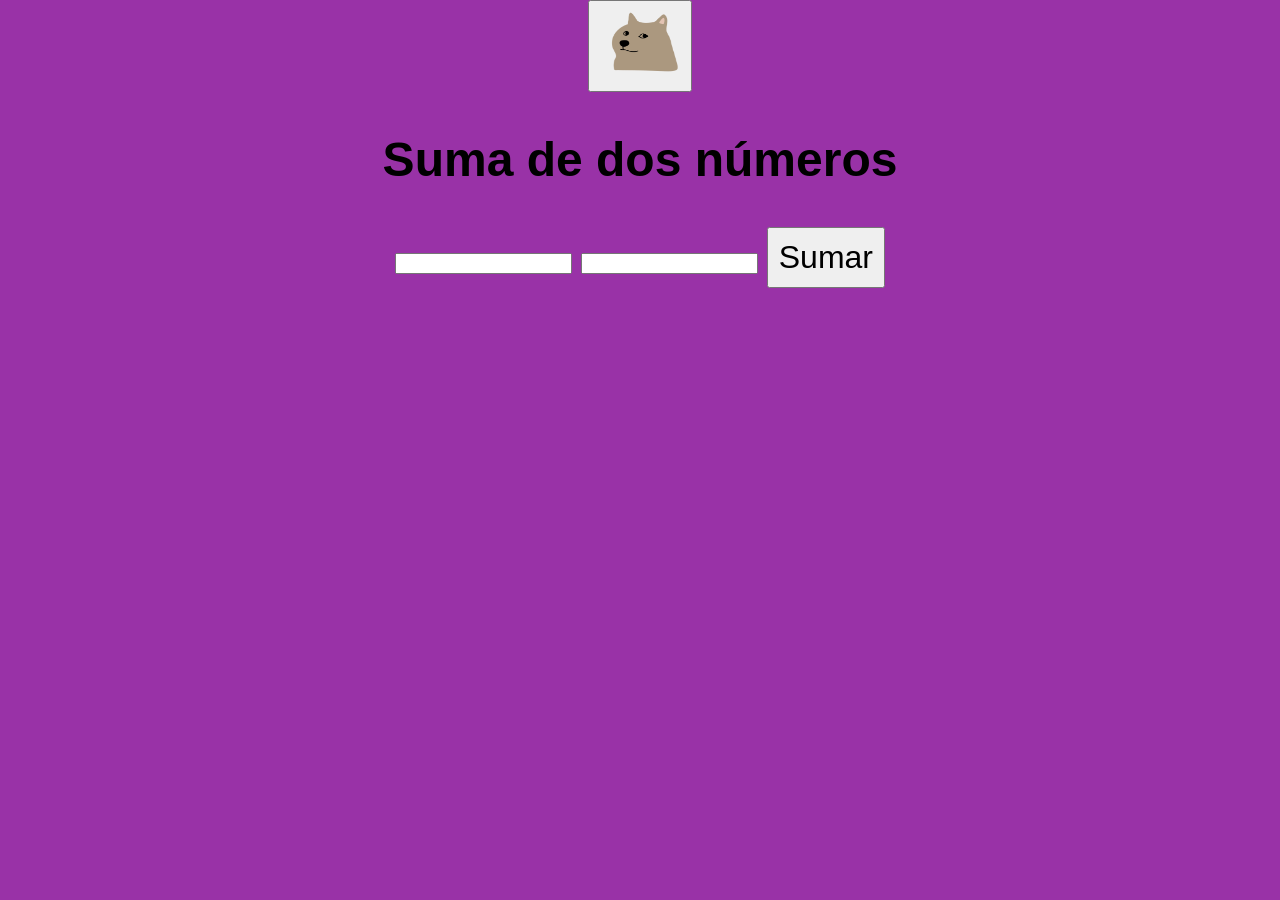
<file: index.html>
<!DOCTYPE html>
<html lang="es">
    <head>
        <meta charset="UTF-8">
        <title>Suma dos números</title>
        <link rel="stylesheet" href="style.css">
        <script src="javascript.js"></script>
    </head>
        
<body>

<button type="submit"
oneclick = "handleclick">

<img src="3.png">
</button>

<h2>Suma de dos números</h2>

<input type="text" id="num1">
<input type="text" id="num2">

<button onclick="sumar()">Sumar</button>

<div id="resultado"></div>

</body>
</html>
</file>
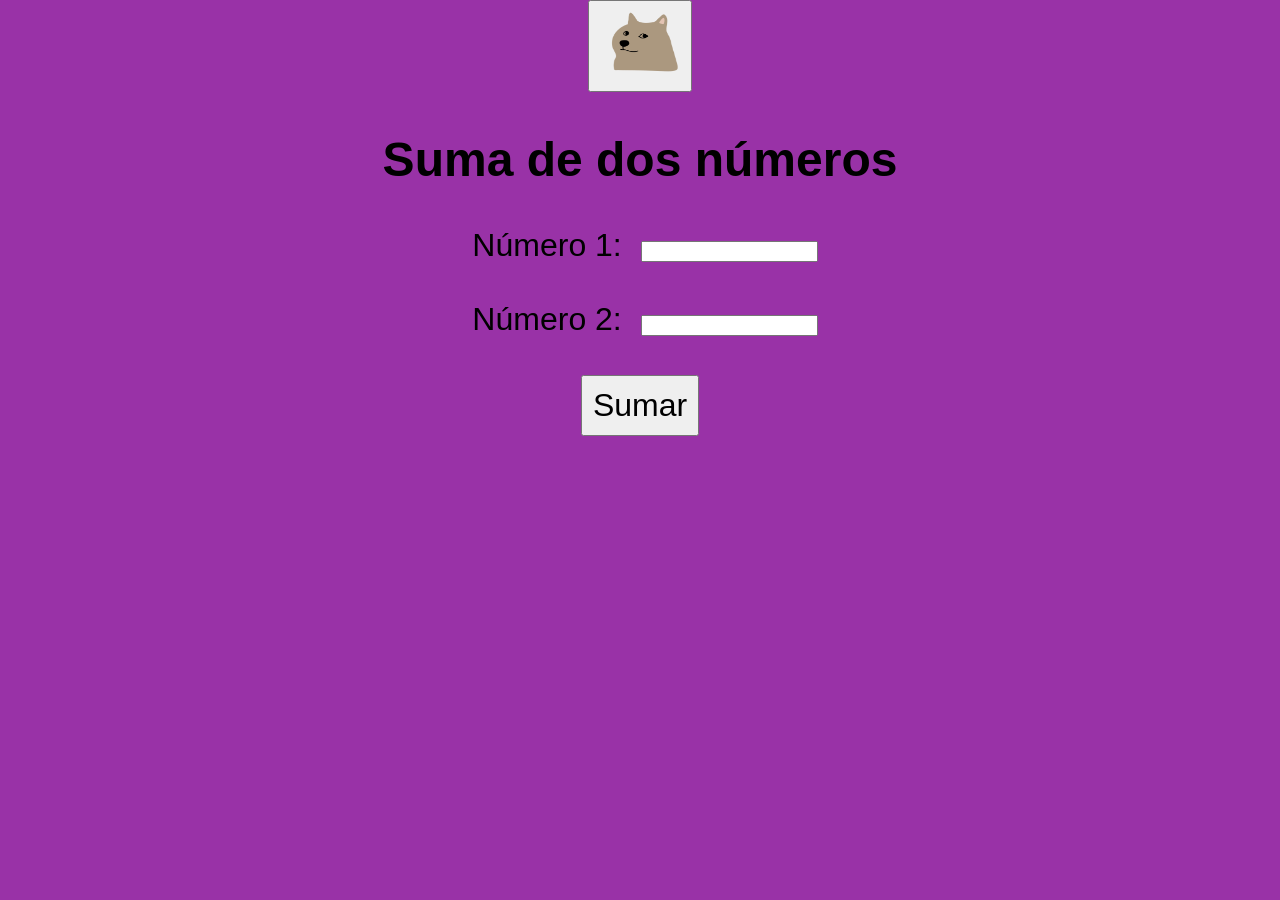
<file: Main.html>
<!DOCTYPE html>
<html lang="es">
    <head>
        <meta charset="UTF-8">
        <title>Suma dos números</title>
        <link rel="stylesheet" href="style.css">
        </head>
        
<body>

<button type="submit"
oneclick = "handleclick">

<img src="3.png">
</button>

<h2>Suma de dos números</h2>

<label for="num1">Número 1:</label>
<input type="number" id="num1"><br><br>

<label for="num2">Número 2:</label>
<input type="number" id="num2"><br><br>

<button onclick="sumar()">Sumar</button>

<div id="resultado"></div>

<script src="javascript.js"></script>

</body>
</html>
</file>
<file: style.css>
body {
    font-family: 'Segoe UI', Tahoma, Geneva, Verdana, sans-serif;
    margin: 0;
    padding: 0;
    background-color: #9932a7;
    text-align: center;
    font-size: xx-large;
}

img {
    width: 70px; 
    height: 60px; 
    margin-left: 10px;
}
button {
    padding: 10px;
    text-align: center;
    font-size: xx-large;
}
label {
    padding: 10px;
    text-align: center;
    font-size: xx-large;
}
</file>
